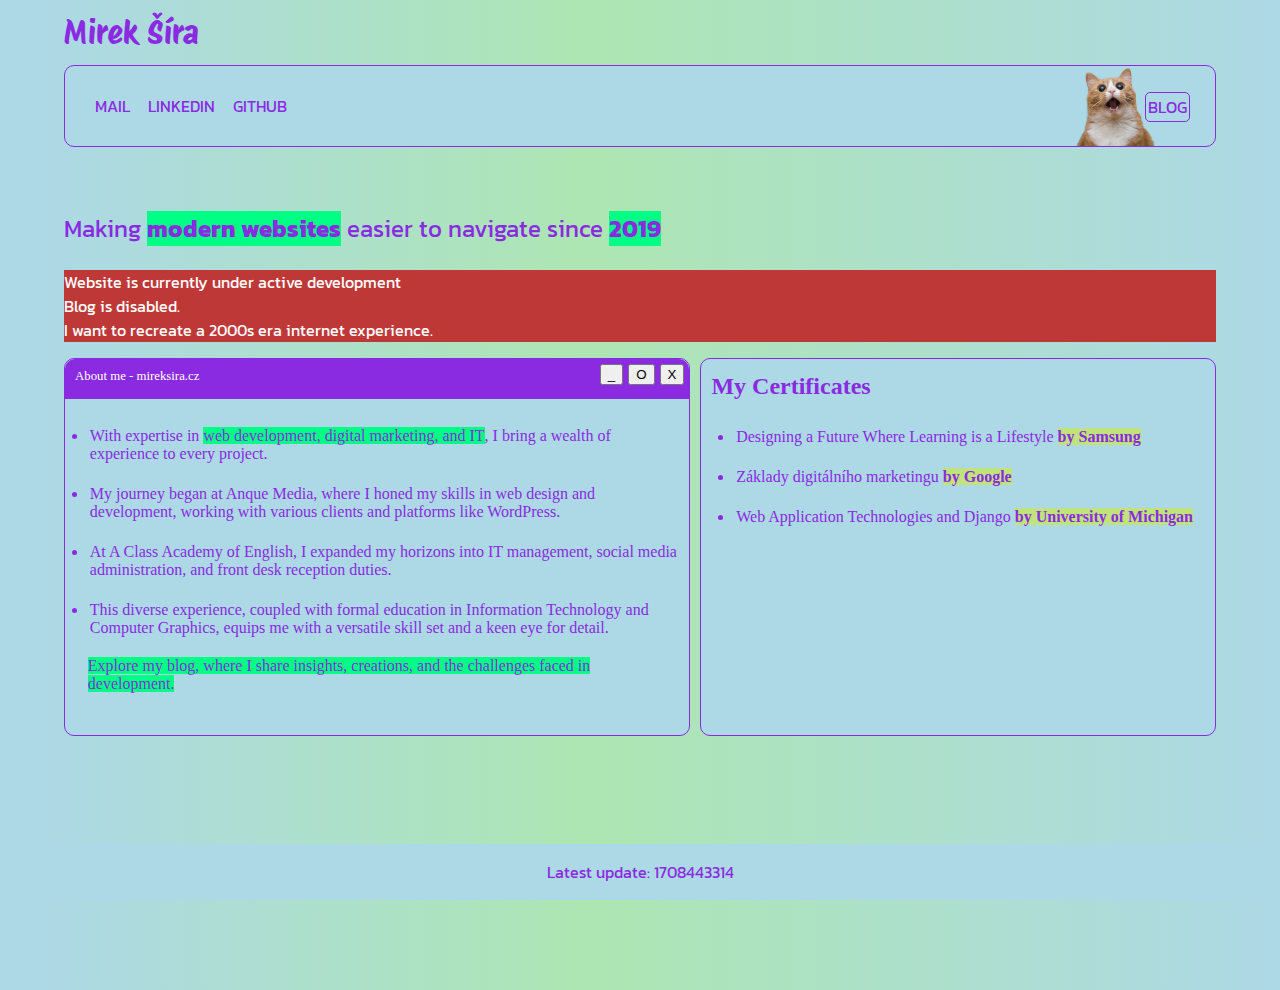
<file: index.html>
<!DOCTYPE html>
<html lang="en">
<head>
    <meta charset="UTF-8">
    <meta http-equiv="X-UA-Compatible" content="IE=edge">
    <meta name="viewport" content="width=device-width, initial-scale=1.0">
    <title>Mirek Šíra</title>
    <link rel="stylesheet" href="main.css">
    <link rel="preconnect" href="https://fonts.googleapis.com">
    <link rel="preconnect" href="https://fonts.gstatic.com" crossorigin>
    <link href="https://fonts.googleapis.com/css2?family=Protest+Riot&display=swap" rel="stylesheet">
    <link rel="icon" type="image/svg+xml" href="data:image/svg+xml,<svg xmlns=%22http://www.w3.org/2000/svg%22 width=%22256%22 height=%22256%22 viewBox=%220 0 100 100%22><rect width=%22100%22 height=%22100%22 rx=%2220%22 fill=%22%23d2691e%22></rect><path d=%22M72.26 73.18L72.26 73.18Q71.22 73.18 70.12 71.56Q69.03 69.95 68.94 68.43L68.94 68.43Q68.18 62.92 67.08 55.55Q65.99 48.19 64.19 38.12L64.19 38.12Q61.34 43.54 58.58 48.86Q55.83 54.18 53.07 59.50L53.07 59.50Q51.36 62.82 49.56 62.82L49.56 62.82Q46.90 62.82 45.38 60.07L45.38 60.07Q42.05 55.22 38.49 50.99Q34.93 46.77 31.13 42.59L31.13 42.59Q30.94 48.95 31.27 55.08Q31.60 61.21 32.46 67.00L32.46 67.00Q32.65 68.05 32.22 68.85Q31.79 69.66 31.32 69.85L31.32 69.85Q29.99 70.33 28.66 69.28Q27.33 68.24 27.04 67.00L27.04 67.00Q26.19 63.58 25.81 59.40Q25.43 55.22 25.28 50.95Q25.14 46.67 25.14 42.49Q25.14 38.31 25.24 34.89L25.24 34.89Q25.24 31.09 27.71 31.09L27.71 31.09Q29.23 31.09 30.27 32.18Q31.32 33.28 31.41 35.27L31.41 35.27Q36.16 40.02 40.39 45.01Q44.62 50.00 48.61 55.13L48.61 55.13Q51.93 49.14 55.35 42.82Q58.77 36.51 63.05 30.52L63.05 30.52Q63.24 29.48 64.09 28.38Q64.95 27.29 65.99 26.91L65.99 26.91Q67.04 26.53 68.18 27.77Q69.32 29.00 69.70 30.62L69.70 30.62Q71.31 40.21 72.50 49.81Q73.69 59.40 74.83 69.00L74.83 69.00Q75.02 70.80 74.16 71.99Q73.31 73.18 72.26 73.18Z%22 fill=%22%23fff%22></path></svg>" />
    <link href="https://fonts.googleapis.com/css2?family=Kanit:ital,wght@0,100;0,200;0,300;0,400;0,500;0,600;0,700;0,800;0,900;1,100;1,200;1,300;1,400;1,500;1,600;1,700;1,800;1,900&display=swap" rel="stylesheet">
</head>
<body>
    <p class="mirek">Mirek Šíra</p>
    <div class="container">
        <ul>
            <li class="menu"><a href="mailto:mireksira@proton.me" target="_blank">mail</a></li>
            <li class="menu"><a href="https://cz.linkedin.com/in/mirek-%C5%A1%C3%ADra-91a8771bb" target="_blank">linkedin</a></li>
            <li class="menu"><a href="https://github.com/mireksira1" target="_blank">github</a></li>
            <li class="blogBtn"><a href="#" target="_blank">blog</a></li>
        </ul>
    </div>
    <p class="openingText">Making <b class="greenOL">modern websites</b> easier to navigate since <b class="greenOL">2019</b></p>
    <p style="background-color: #bf3838; color: #fff;">Website is currently under active development<br>Blog is disabled.<br>I want to recreate a 2000s era internet experience. </p>
    <div class="main">
        <div class="mainLeft">
            <div class="controlBtns">
                <p>About me - mireksira.cz</p>
                <div class="controlBtnsB">
                    <button>X</button>
                    <button>O</button>
                    <button>_</button>
                </div>
            </div>
            <ul class="ulOld">
                <li>With expertise in <p class="greenOL">web development, digital marketing, and IT</p>, I bring a wealth of experience to every project.</li><br>
                <li>My journey began at Anque Media, where I honed my skills in web design and development, working with various clients and platforms like WordPress.</li><br>
                <li>At A Class Academy of English, I expanded my horizons into IT management, social media administration, and front desk reception duties.</li><br>
                <li>This diverse experience, coupled with formal education in Information Technology and Computer Graphics, equips me with a versatile skill set and a keen eye for detail.</li><br>
                <li<p class="greenOL">Explore my blog, where I share insights, creations, and the challenges faced in development.</p></li>
            </ul>
        </div>
        <div class="mainRight">
            <h2>My Certificates</h2>
            <ul class="ulOld">
                <li><a onclick="window.open('/assets/certificates/designing-future-where-learning-is-lifestyle_certificate_of_achievement_fqfe8si.pdf', '_blank');">Designing a Future Where Learning is a Lifestyle <b class="yellowOL">by Samsung</b></a></li><br>
                <li><a onclick="window.open('/assets/certificates/google_zaklady_digitalniho_marketing.pdf', '_blank');">Základy digitálního marketingu <b class="yellowOL">by Google</b></a></li><br>
                <li><a onclick="window.open('/assets/certificates/Coursera_T3EUHWRSV5LV.pdf', '_blank');">Web Application Technologies and Django <b class="yellowOL">by University of Michigan</b></a></li>
            </ul>
        </div>
    </div>
    <footer>
    <p>Latest update: 1708443314</p>
    </footer>
</body>

</html>
</file>
<file: main.css>
@media (max-width:680px){
    body{
        background: rgb(173,216,230);
        background: linear-gradient(90deg, rgba(173,216,230,1) 3%, rgba(173,230,178,1) 46%, rgba(173,216,230,1) 100%);
        width: 90vw;
        margin: 0 auto;
    }
    .mirek{
        text-align: center;
        margin: 2vw 0 2vw 0;
        font-family: "Protest Riot", sans-serif;
        font-weight: 400;
        font-style: normal;
        font-size: 4rem;
        color: #8a2be2;
    }
    .container{
        text-align: center;
        background-color: #add8e6;
        color: #8a2be2;
        font-family: "Kanit", sans-serif;
        font-size: 1.1rem;
        border: 1px solid;
        border-radius: 10px;
    }
    ul{
        list-style: none;
        padding-left: 0;
        margin-left: 1vw;
    }
    .ulOld{
        list-style:disc;
        font-family:'Times New Roman', Times, serif;
    }
    .yellowOL{
        background-color: #d8f00077;
        display: inline;
    }
    .greenOL{
        background-color: #00ff84;
        display: inline;
    }
    
    li{
        padding: 5px;
    }
    
    .menu, .blogBtn{
        display: inline-block;
        vertical-align: top;
        text-transform: uppercase;
        margin: 0 5px 0 5px;
    }
    a{
        color: #8a2be2;
        text-decoration: none;
    }
    .openingText{
        display: none;
    }
    .main{
        margin-top: 10px;
        color: #8a2be2;
        font-family: "Kanit", sans-serif;
    }
    .mainLeft{
        text-align: center;
        padding: 10px;
    }
    .mainRight{
        margin-top: 10px;
        text-align: center;
        padding: 10px;
        font-family:'Times New Roman', Times, serif;
    }
    footer{
        display: none;
    }
    
    }
    @media (min-width:681px){
    html{
        height: 110%;
    }
    body{
        background: rgb(173,216,230);
        background: linear-gradient(90deg, rgba(173,216,230,1) 3%, rgba(173,230,178,1) 46%, rgba(173,216,230,1) 100%);
        width: 90vw;
        margin: 0 auto;
        color: #8a2be2;
        font-family: "Kanit", sans-serif;
    }
    .mirek{
        text-align: left;
        margin: 1vw 0 1vw 0;
        font-family: "Protest Riot", sans-serif;
        font-weight: 400;
        font-style: normal;
        font-size: 2rem;
        color: #8a2be2;
    }
    .container{
        background: #add8e6 url("/assets/bg.png") no-repeat;
        background-position: right 60px top 0;
        background-size: contain;
        color: #8a2be2;
        font-family: "Kanit", sans-serif;
        border: 1px solid;
        border-radius: 10px;
    }
    ul{
    
        list-style: none;
        padding-left: 0;
        margin-left: 1vw;
        padding: 10px;
    }
    .controlBtns{
        padding: 0;
        background-color: #8a2be2;
        display: grid;
        grid-template-columns: auto auto;
        width: 100%;
        height: 40px;
        border-radius: 10px 10px 0 0;
    }
    .controlBtns p{
    
        color: #fff;
        font-family:'Times New Roman', Times, serif;
        font-size: 0.8rem;
        margin: 10px 0 0 10px;
    }
    .controlBtns button{
        float: inline-end;
        margin-right: 5px;
    }
    .controlBtnsB{
        margin-top: 5px;
    }
    .ulOld{
        list-style:disc;
        font-family:'Times New Roman', Times, serif;
    }
    .yellowOL{
        background-color: #d8f00077;
        display: inline;
    }
    .greenOL{
        background-color: #00ff84;
        display: inline;
    }
    li{
        padding: 2px;
    }
    
    .menu{
        text-align: left;
        display: inline-block;
        vertical-align: top;
        text-transform: uppercase;
        margin: 0 5px 0 5px;
    }
    .blogBtn{
        float: right;
        display: inline-block;
        vertical-align: top;
        text-transform: uppercase;
        margin: 0 15px 0 5px;
        color: #8a2be2;
        border: 1px solid #8a2be2;
        border-radius: 5px;
        border-width: 1.5px;
    }
    a{
        color: #8a2be2;
        text-decoration: none;
    }
    a:hover{
        color: #a576d5;
        cursor: pointer;
        background-color: #d8f00077;
    }
    .openingText{
        margin-top: 5vw;
        font-size: 1.5rem;
    }
    .main{
        display: grid;
        grid-template-columns: auto auto;
        box-sizing: border-box;
        margin: 0 auto;
        margin-top: 10px;
        color: #8a2be2;
        font-family: "Kanit", sans-serif;
        
        gap: 10px;
    }
    .mainLeft{
        background-color: #add8e6;
        border: 1px solid #8a2be2;
        border-radius: 10px;
        padding: 0;
    }
    .mainRight{
        background-color: #add8e6;
        border: 1px solid #8a2be2;
        border-radius: 10px;
        padding: 10px;
        font-family:'Times New Roman', Times, serif;
    }
    h2{
        margin: 4px 0 4px 0;
    }
    footer{
        position: fixed;
        bottom: 0;
        left: 0;
        width: 100vw;
        text-align: center;
        background-color: #add8e6;
    }
    }
</file>
